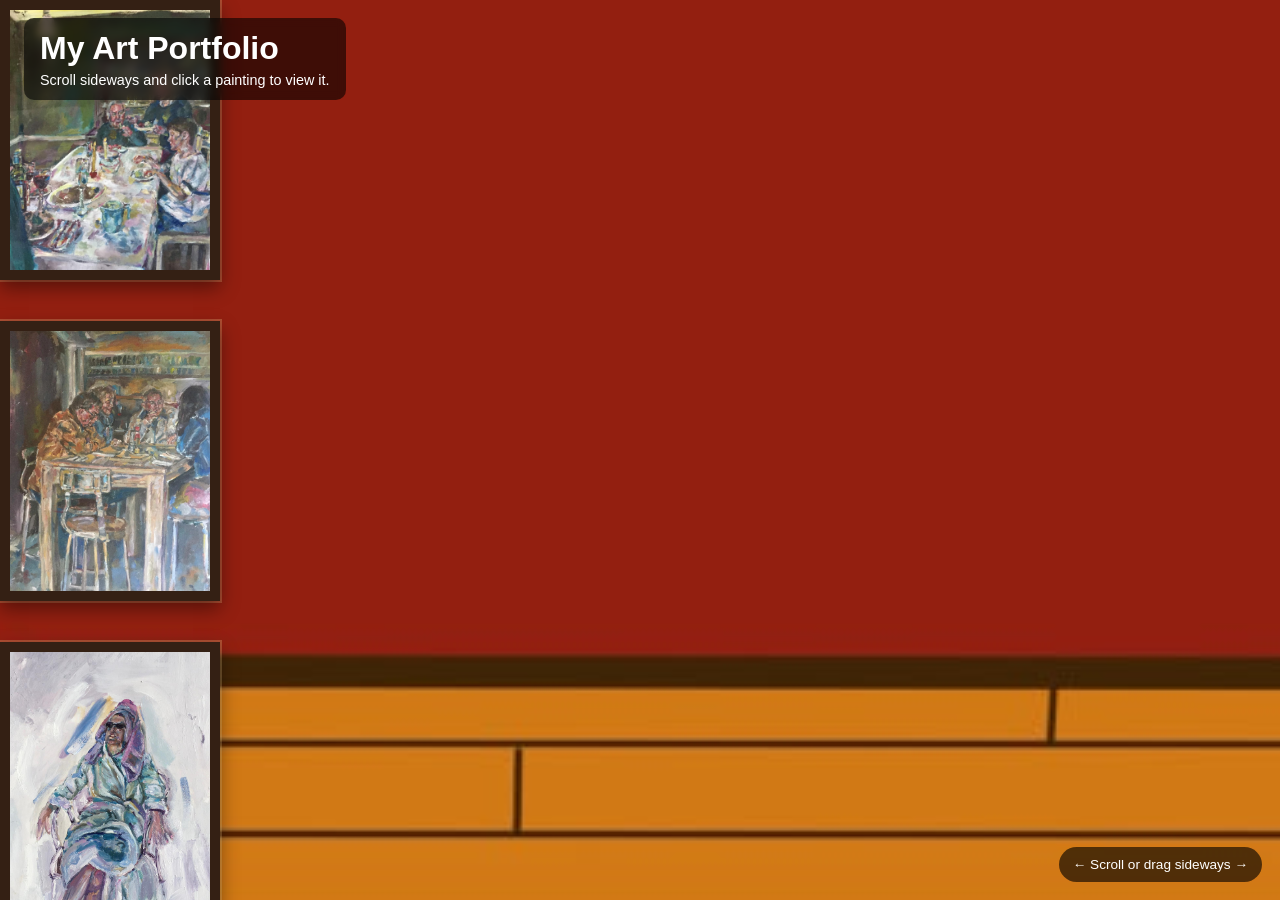
<file: index.html>
<!DOCTYPE html>
<html lang="en">
<head>
  <meta charset="UTF-8">
  <meta name="viewport" content="width=device-width, initial-scale=1.0">
  <title>My Art Portfolio</title>
  <link rel="stylesheet" href="style.css">
</head>
<body class="gallery-page">

  <header class="site-header">
    <h1>My Art Portfolio</h1>
    <p>Scroll sideways and click a painting to view it.</p>
  </header>

  <main id="gallery" class="gallery" aria-label="Virtual art gallery"></main>

  <div class="scroll-hint">← Scroll or drag sideways →</div>

  <script src="artworks.js"></script>
  <script src="gallery.js"></script>
</body>
</html>
</file>
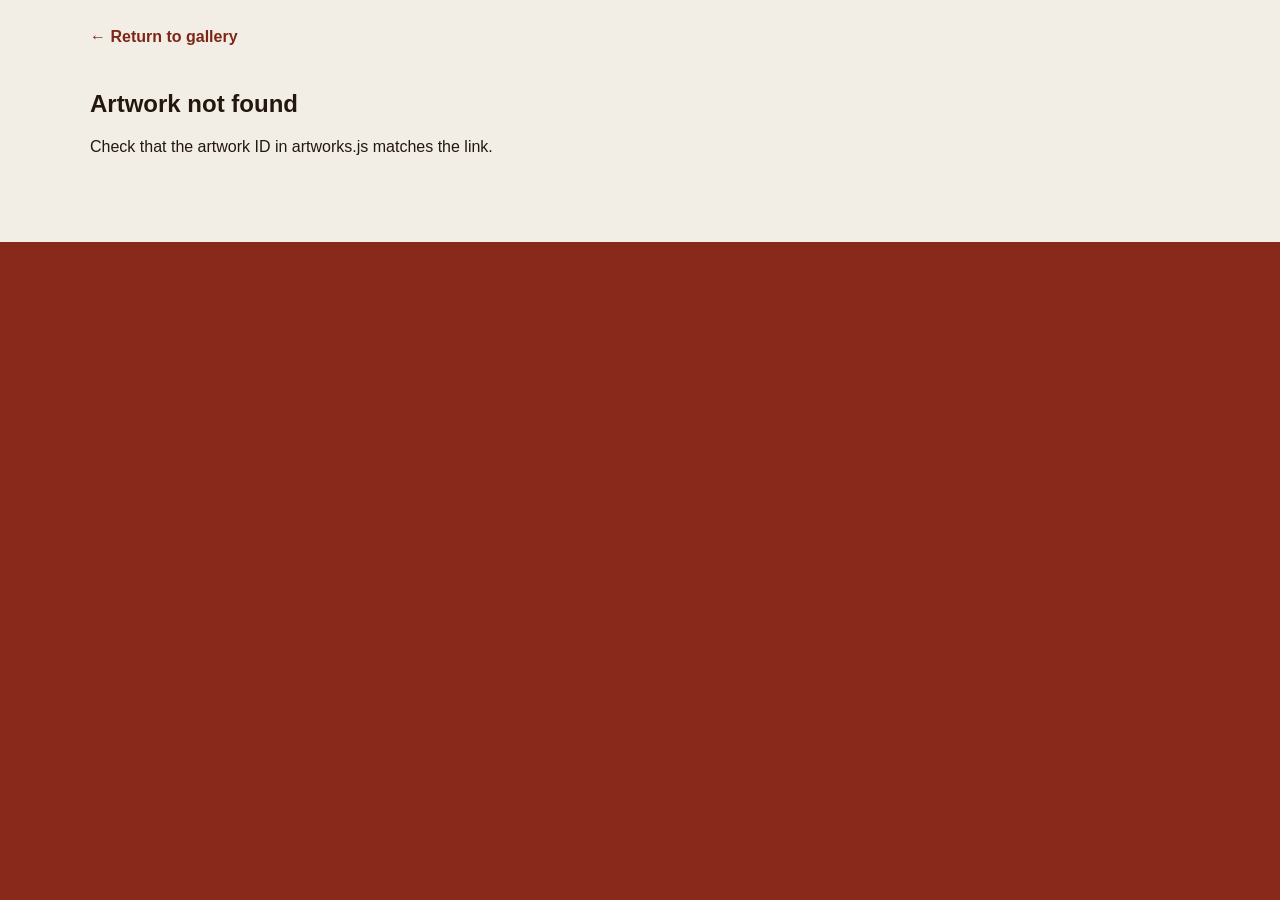
<file: artwork.html>
<!DOCTYPE html>
<html lang="en">
<head>
  <meta charset="UTF-8">
  <meta name="viewport" content="width=device-width, initial-scale=1.0">
  <title>Artwork</title>
  <link rel="stylesheet" href="style.css">
</head>
<body class="artwork-page">

  <main class="artwork-container">
    <a class="back-link" href="index.html">← Return to gallery</a>

    <section id="artwork-content" aria-live="polite"></section>
  </main>

  <script src="artworks.js"></script>
  <script src="artwork-page.js"></script>
</body>
</html>
</file>
<file: style.css>
* {
  box-sizing: border-box;
}

html,
body {
  margin: 0;
  min-height: 100%;
  font-family: Arial, Helvetica, sans-serif;
  background: #89291c;
  color: #fff;
}

body.gallery-page {
  overflow: hidden;
}

.site-header {
  position: fixed;
  top: 18px;
  left: 24px;
  z-index: 20;
  padding: 12px 16px;
  background: rgba(0, 0, 0, 0.58);
  border-radius: 10px;
  backdrop-filter: blur(4px);
}

.site-header h1,
.site-header p {
  margin: 0;
}

.site-header p {
  margin-top: 5px;
  font-size: 0.9rem;
}

.gallery {
  position: relative;
  width: 6800px;
  height: 100vh;
  min-height: 500px;

  background-color: #89291c;
  background-image: url("images/gallery-wall.jpg");
  background-repeat: repeat-x;
  background-position: left top;
  background-size: auto 100%;

  overflow: hidden;
}
}

.painting-link {
  position: absolute;
  display: block;
  text-decoration: none;
  color: inherit;
  transform: translate(-50%, -50%);
}

.painting-link img {
  display: block;
  max-width: none;
  object-fit: cover;
  border: 10px solid #342014;
  box-shadow:
    0 8px 18px rgba(0, 0, 0, 0.42),
    0 0 0 2px rgba(255, 220, 150, 0.25);
  transition: transform 180ms ease, box-shadow 180ms ease;
}

.painting-link:hover img,
.painting-link:focus img {
  transform: scale(1.035);
  box-shadow:
    0 12px 26px rgba(0, 0, 0, 0.55),
    0 0 0 3px #f0d39a;
}

.painting-label {
  display: block;
  width: max-content;
  max-width: 220px;
  margin: 12px auto 0;
  padding: 7px 10px;
  color: #23180f;
  background: #eee4cf;
  border-radius: 2px;
  font-size: 0.82rem;
  text-align: center;
}

.scroll-hint {
  position: fixed;
  right: 18px;
  bottom: 18px;
  z-index: 20;
  padding: 10px 14px;
  background: rgba(0, 0, 0, 0.62);
  border-radius: 999px;
  font-size: 0.85rem;
}

/* Artwork detail page */

body.artwork-page {
  background: #f3eee5;
  color: #23180f;
}

.artwork-container {
  width: min(1100px, calc(100% - 32px));
  margin: 0 auto;
  padding: 28px 0 70px;
}

.back-link {
  display: inline-block;
  margin-bottom: 24px;
  color: #7d2618;
  font-weight: bold;
  text-decoration: none;
}

.artwork-hero {
  display: grid;
  grid-template-columns: minmax(0, 1.25fr) minmax(280px, 0.75fr);
  gap: 34px;
  align-items: start;
}

.artwork-main-image {
  width: 100%;
  max-height: 78vh;
  object-fit: contain;
  background: #ddd4c6;
  box-shadow: 0 14px 32px rgba(35, 24, 15, 0.18);
}

.artwork-info h1 {
  margin-top: 0;
  margin-bottom: 8px;
  font-size: clamp(2rem, 5vw, 4rem);
}

.artwork-meta {
  color: #6a5545;
  line-height: 1.7;
}

.artwork-description {
  margin-top: 24px;
  line-height: 1.75;
  font-size: 1.05rem;
  white-space: pre-line;
}

.progress-section {
  margin-top: 64px;
}

.progress-section h2 {
  font-size: 2rem;
}

.progress-grid {
  display: grid;
  grid-template-columns: repeat(auto-fit, minmax(220px, 1fr));
  gap: 18px;
}

.progress-card {
  margin: 0;
}

.progress-card img {
  width: 100%;
  aspect-ratio: 4 / 3;
  object-fit: cover;
  background: #ddd4c6;
}

.progress-card figcaption {
  margin-top: 8px;
  line-height: 1.45;
  color: #6a5545;
}

@media (max-width: 760px) {
  .site-header {
    top: 10px;
    left: 10px;
    right: 10px;
  }

  .site-header p {
    display: none;
  }

  .scroll-hint {
    font-size: 0.75rem;
  }

  .artwork-hero {
    grid-template-columns: 1fr;
  }
}
</file>
